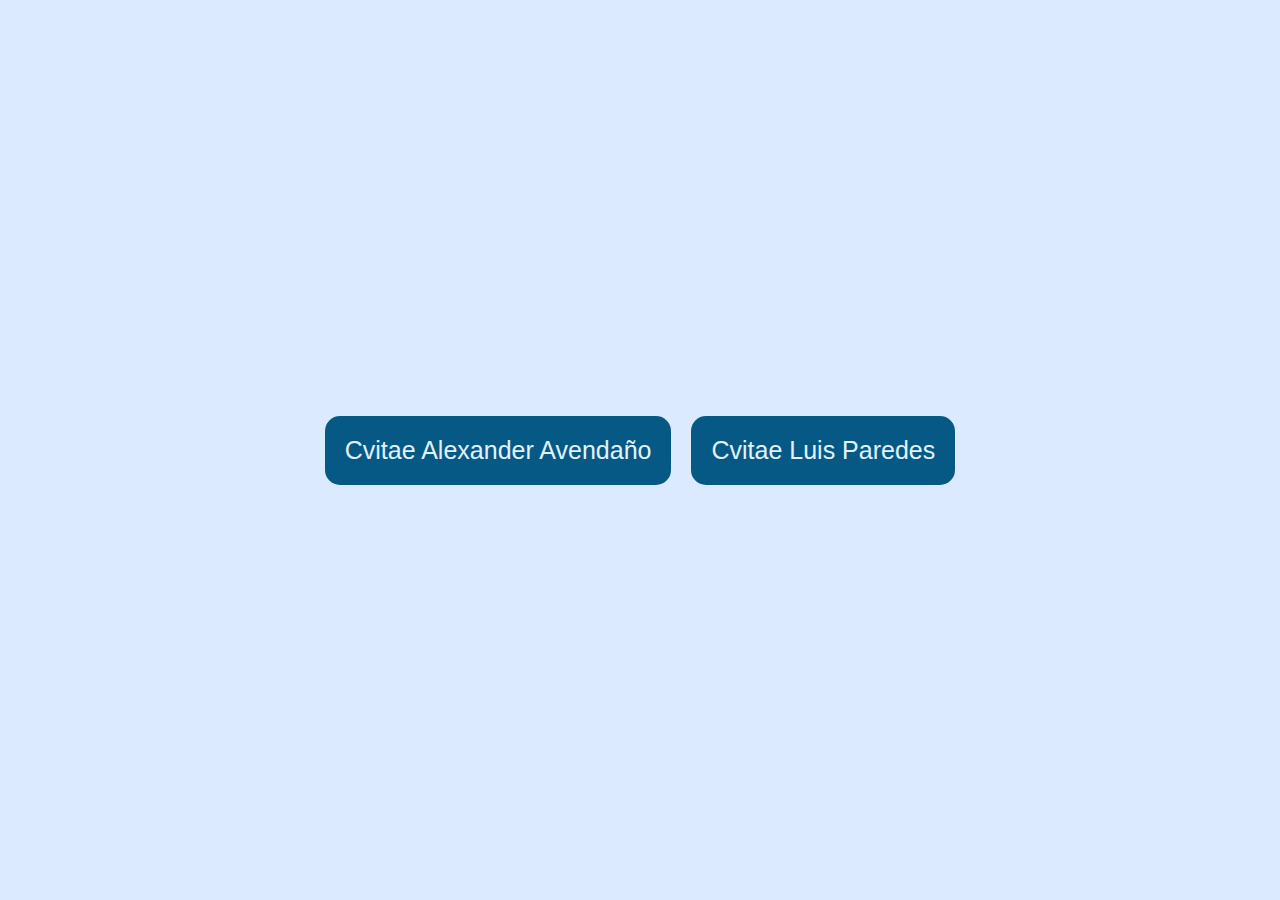
<file: index.html>
<!DOCTYPE html>
<html lang="en">
<head>
   <meta charset="UTF-8">
   <meta name="viewport" content="width=device-width, initial-scale=1.0">
   <title>Cvitae enlaces</title>
   <meta name="description" content="Página de bievenida a nuestros curriculum, prodrás ver nuestra experiencia laboral, aptitudes y más características relevantes sobre nosotros">
   <meta name="author" content="Alexander Avendaño y Luis Paredes">
   <meta name="keywords" content="Cvitae, html, css, UVM">
   <link rel="stylesheet" href="/css/index.css">
</head>
<body class="body-index">
   <main class="content">
      <a href="/alexander.html" class="link">Cvitae Alexander Avendaño</a>
      <a href="/luis.html" class="link">Cvitae Luis Paredes</a>
   </main>
</body>
</html>
</file>
<file: css/index.css>
/* Globales */
:root{
   --primario: #075985;
   --secundario: #0369a1;
   --fondo: #dbeafe;
   --texto: #e0f2fe;
}

* {
   margin: 0;
   padding: 0;
   box-sizing: border-box;
   text-decoration: none;
   font-family: Arial, Helvetica, sans-serif;
}

.body-index {
   background-color: var(--fondo);
}

.content {
   display: flex;
   justify-content: center;
   align-items: center;
   height: 100vh;
   gap: 20px;
}

.link {
   background-color: var(--primario);
   color: var(--texto);
   padding: 20px 20px 20px 20px;
   border-radius: 15px;
   font-size: 25px;
   font-weight: medium;
   &:hover {
      background-color: var(--secundario);
   }
}
</file>
